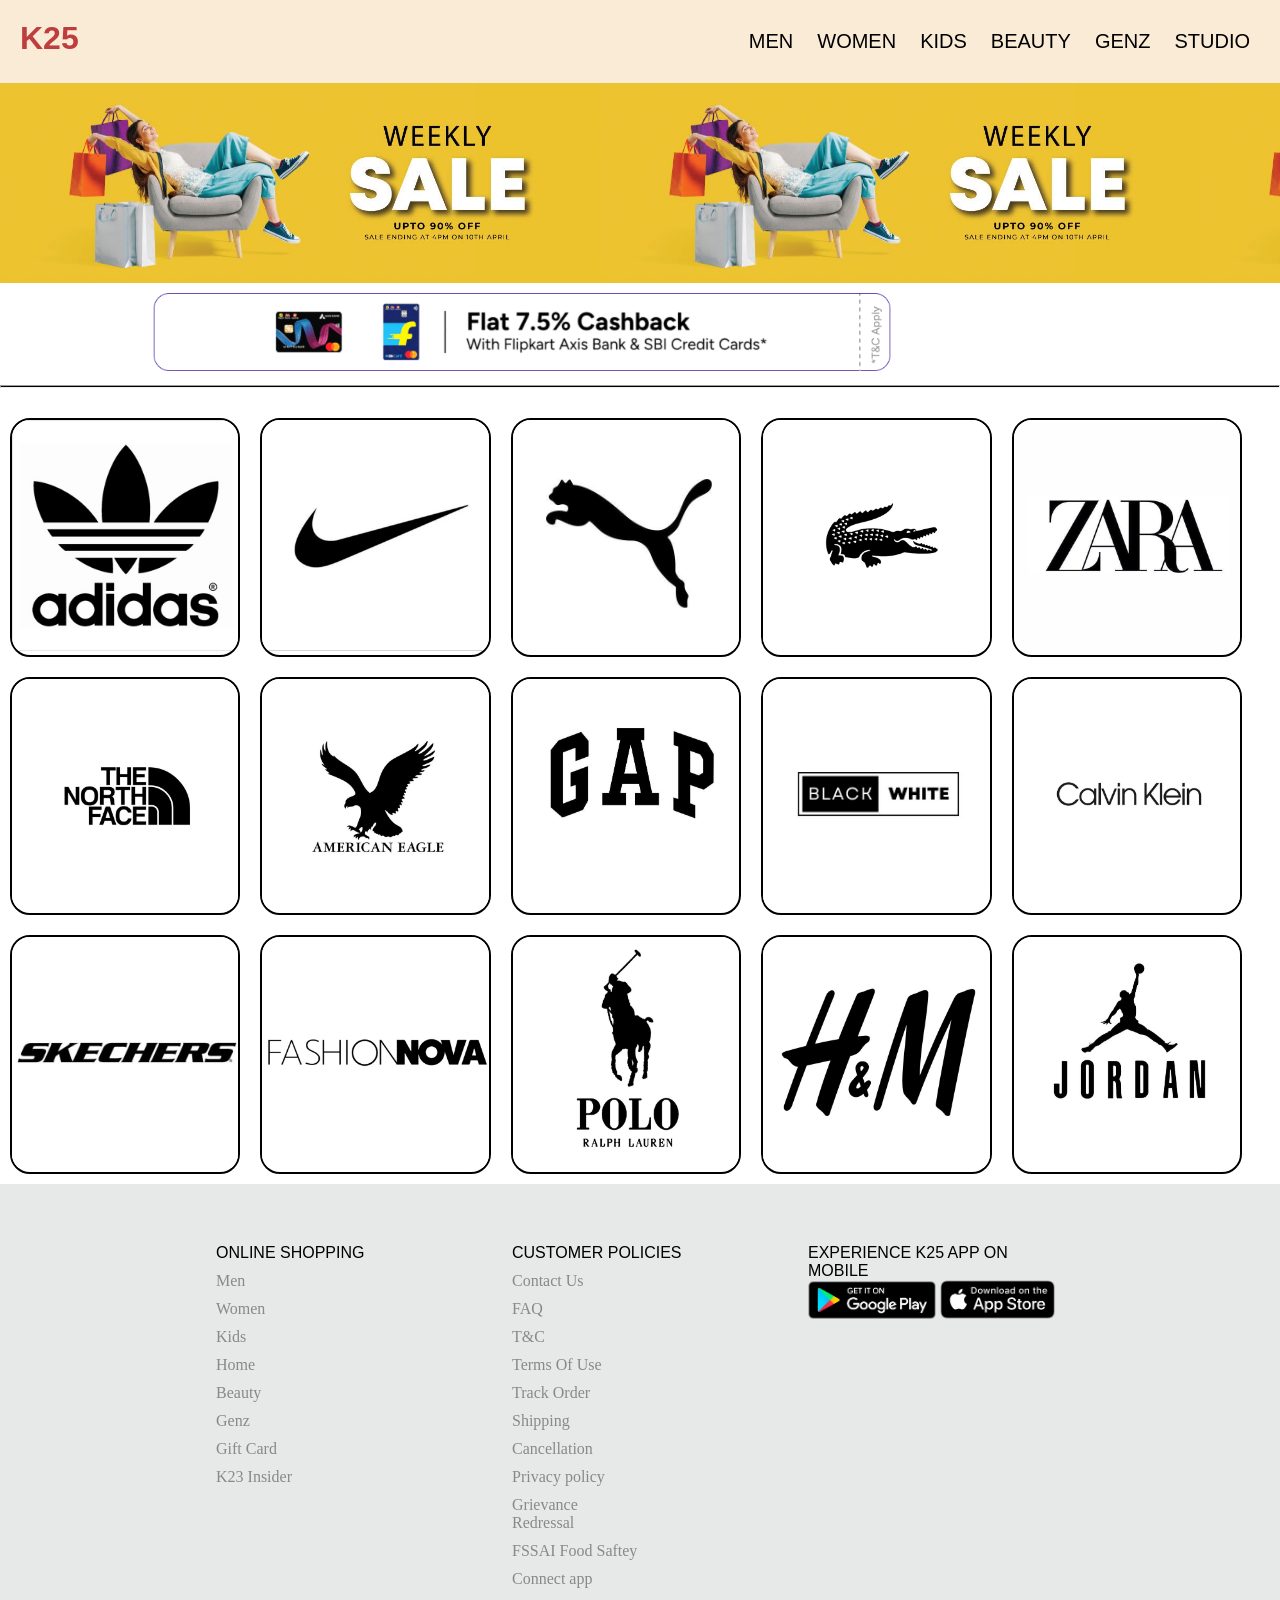
<file: shoping/index.html>
<!DOCTYPE html>
<html lang="en">
<head>
    <meta charset="UTF-8">
    <meta name="viewport" content="width=device-width, initial-scale=1.0">
    <title>Shoping Web</title>
    <link rel="stylesheet" href="style.css">
    
</head>
<body>
    <div class="navbar">
        <nav class="logo">K25</nav>
        <nav class="main-nav">
            <a href="http://#" target="_blank" rel="noopener noreferrer">MEN</a>
            <a href="http://#" target="_blank" rel="noopener noreferrer">WOMEN</a>
            <a href="http://#" target="_blank" rel="noopener noreferrer">KIDS</a>
            <a href="http://#" target="_blank" rel="noopener noreferrer">BEAUTY</a>
            <a href="http://#" target="_blank" rel="noopener noreferrer">GENZ</a>
            <a href="http://#" target="_blank" rel="noopener noreferrer">STUDIO</a>
            
        </nav>

    </div>

    <div class="content">

        <div class="slide-img">
            <div class="Image"><img  src="img/1.jpg" alt="" width="600px"
            height="200px"></div>
            <div class="Image"><img  src="img/1.jpg" alt="" width="600px"
            height="200px"></div>
            <div class="Image"><img  src="img/1.jpg" alt="" width="600px"
            height="200px"></div>
            <div class="Image"><img  src="img/1.jpg" alt="" width="600px"
            height="200px"></div>
        </div>
        <div class="slide-img">
            <div class="Image"><img  src="img/1.jpg" alt="" width="600px"
            height="200px"></div>
            <div class="Image"><img  src="img/1.jpg" alt="" width="600px"
            height="200px"></div>
            <div class="Image"><img  src="img/1.jpg" alt="" width="600px"
            height="200px"></div>
            <div class="Image"><img  src="img/1.jpg" alt="" width="600px"
            height="200px"></div>
        </div>
        
    </div>



    <div class="flip">
        <img src="img/flip img1.webp" alt="" >
    </div>


    <hr>


    <div class="Brand">
        <div class="box">
            <a href="http://127.0.0.1:5500/shoping/Adidas.html" target="_blank" rel="noopener noreferrer">
                <img class="brand-logo" src="img/brand 1.jpg" alt="">
            </a>
            
        </div>

        <div class="box"><a href="http://#" target="_blank" rel="noopener noreferrer">
                <img class="brand-logo" src="img/brand 2.jpg" alt="">
            </a>
        </div>
        <div class="box"><a href="http://#" target="_blank" rel="noopener noreferrer">
                <img class="brand-logo" src="img/brand 3.jpg" alt="">
            </a>
        </div>
        <div class="box"><a href="http://#" target="_blank" rel="noopener noreferrer">
                <img class="brand-logo" src="img/brand 4.jpg" alt="">
            </a>
        </div>
        <div class="box"><a href="http://#" target="_blank" rel="noopener noreferrer">
                <img class="brand-logo" src="img/brand 5.jpg" alt="">
            </a>
        </div>
        <div class="box"><a href="http://#" target="_blank" rel="noopener noreferrer">
                <img class="brand-logo" src="img/brand 6.jpg" alt="">
            </a>
        </div><div class="box"><a href="http://#" target="_blank" rel="noopener noreferrer">
                <img class="brand-logo" src="img/brand 7.jpg" alt="">
            </a>
        </div><div class="box"><a href="http://#" target="_blank" rel="noopener noreferrer">
                <img class="brand-logo" src="img/brand 8.jpg" alt="">
            </a>
        </div><div class="box"><a href="http://#" target="_blank" rel="noopener noreferrer">
                <img class="brand-logo" src="img/brand9.jpg" alt="">
            </a>
        </div><div class="box"><a href="http://#" target="_blank" rel="noopener noreferrer">
                <img class="brand-logo" src="img/brand10.jpg" alt="">
            </a>
        </div><div class="box"><a href="http://#" target="_blank" rel="noopener noreferrer">
                <img class="brand-logo" src="img/brand 11.jpg" alt="">
            </a>
        </div><div class="box"><a href="http://#" target="_blank" rel="noopener noreferrer">
                <img class="brand-logo" src="img/brand 12.jpg" alt="">
            </a>
        </div><div class="box"><a href="http://#" target="_blank" rel="noopener noreferrer">
                <img class="brand-logo" src="img/brand13.jpg" alt="">
            </a>
        </div><div class="box"><a href="http://#" target="_blank" rel="noopener noreferrer">
                <img class="brand-logo" src="img/brand 14.jpg" alt="">
            </a>
        </div>
        <div class="box"><a href="http://#" target="_blank" rel="noopener noreferrer">
                <img class="brand-logo" src="img/brand 15.jpg" alt="">
            </a>
        </div>

    </div>
    <footer>
        <div class="foot-box">
            <div class="foot-note"><h4 >ONLINE SHOPPING</h4 >
                <a href="http://" target="_blank" rel="noopener noreferrer"><ul>Men</ul>
                <ul>Women</ul>
                <ul>Kids</ul>
                <ul>Home</ul>
                <ul>Beauty</ul>
                <ul>Genz</ul>
                <ul>Gift Card</ul>
                <ul>K23 Insider</ul></a>

            </div>
            <div class="foot-note"><h4  >CUSTOMER POLICIES</h4 >
                <a href="http://" target="_blank" rel="noopener noreferrer"><ul>Contact Us</ul>
                <ul>FAQ</ul>
                <ul>T&C</ul>
                <ul>Terms Of Use</ul>
                <ul>Track Order</ul>
                <ul>Shipping</ul>
                <ul>Cancellation</ul>
                <ul>Privacy policy</ul>
                <ul>Grievance Redressal</ul>
                <ul>FSSAI Food Saftey</ul>
                <ul>Connect app</ul></a>
                
            </div>
            <div class="foot-note"><h4 >EXPERIENCE K25 APP ON MOBILE</h4 >
                <a href="http://#" target="_blank" rel="noopener noreferrer" >
                    <img class="foot-img1" src="img/foot img1.png" alt="" >
                </a>
                <a href="http://#" target="_blank" rel="noopener noreferrer" >
                    <img class="foot-img2" src="img/foot img2.png" alt="" >
                </a>
                
                
            </div>
        </div>
    </footer>
</body>
</html>
</file>
<file: shoping/style.css>
*{
    margin: 0;
    padding: 0;
    box-sizing: border-box;
    text-decoration: none;
    
}
hr{
    width: 100vw;
    height: 3px;
    background-color: #000;
}
/* body{background-color: black; */
    
    /* height: 100vh;
    background: linear-gradient(
        to bottom,
        black 0%,
        grey 100%
    ); */

.logo{
    margin: 20px;
    font-weight: 600;
    color: rgb(190, 62, 62);
    font-size: 2rem;
    font-family: 'Franklin Gothic Medium', 'Arial Narrow', Arial, sans-serif;
}

.navbar{
    
    width: 100vw;
    max-height: 20%;
    background-color: antiquewhite;
    display: flex;
    justify-content: space-between;
    
}
.main-nav{
    margin: 20px;
    padding: 10px;
    word-spacing: 20px;
}
.main-nav a{
    color: #000;
    font-weight: 00;
    font-size: 20px;
    font-family: 'Gill Sans', 'Gill Sans MT', Calibri, 'Trebuchet MS', sans-serif;
    
}
.main-nav a:hover{
    color: rgb(167, 82, 2);
    text-decoration: underline;
    font-size: 1.2rem;
}
.content{
    width: 100vw;
    overflow-x: auto;
    display: flex;
    gap: 0;
}
.content::-webkit-scrollbar{
    display: none;
}
.slide-img{
    display: flex;
    animation: spin 20s infinite linear both running ;
}
.Image{
    display: flex;
}
@keyframes spin {
    from {translate: 0;}
    to {translate: -100%;}
}
.flip img{
    /* height: auto; */
    /* width: 100%; */
    /* -webkit-transition: all .2s ease-in-out; */
    /* transition: all .2s ease-in-out; */
    padding-left: 10%;
    width: 70%;
    margin: 10px;
    justify-content: center;
    align-items: center;
}
.Brand{  
    width: 100vw;
    margin-top: 20px;
    display: flex;
    flex-wrap: wrap;
}
.box:hover{
    
    filter: invert();
    box-shadow: 0 0 25px #060000;
}
.box{
    background-color: white;
    margin: 10px;
    border: 2px solid #000;
    border-radius: 20px;
    overflow: hidden;
    width: 18vw;
}  

.brand-logo{  
    width: 18vw; 
    
 
} 
footer{
    width: 100vw;
    height: 100vh;
    background-color: #e7e8e8;
    justify-content: center;
    display: flex;
    
}
.foot-box{
    width: 70vw;
    justify-content: center;
    margin: 20px;
    padding: 20px;
    /* border: 2px solid #000;
    width: 100vw;
    height: 40vh; */
    display: flex;
    
}
.foot-note{
    
    margin: 20px;
}
h4{
    color: #000;
    font: 1em sans-serif;
    
    width: 20vw;
}
.foot-note ul{
    padding-top: 10px;
    width: 10vw;
    color: rgb(135, 137, 138);
    
}
.foot-note ul:hover{
    color: rgb(90, 90, 91);
}
.foot-img1{
    width: 10vw;
}
.foot-img2{
    width: 9vw;
}

@media only screen and (min-width: 400px)
{
    .navbar a{
        font-size: auto;
    }
}
</file>
